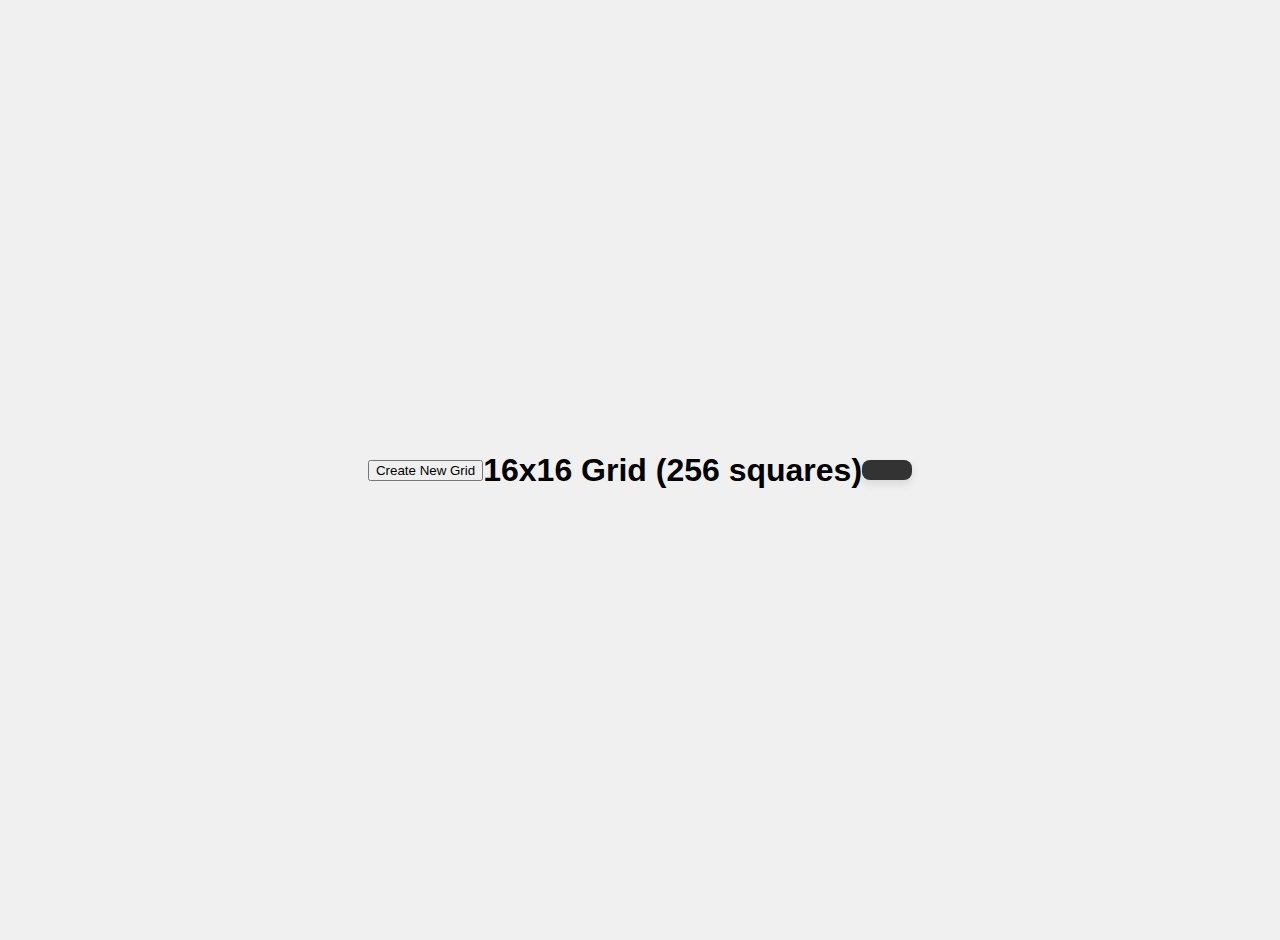
<file: index.html>
<!DOCTYPE html>
<html lang="en">
<head>
    <meta charset="UTF-8">
    <meta name="viewport" content="width=device-width, initial-scale=1.0">
    <title>Dynamic Grid</title>
    <link rel="stylesheet" href="styles.css">
</head>
<body>
    <button id="neGridBtn" class="new-grid-button">Create New Grid</button>
    <h1>16x16 Grid (256 squares)</h1>
    <div class="container" id="gridContainer"></div>

    <script src="script.js"></script>
</body>
</html>
</file>
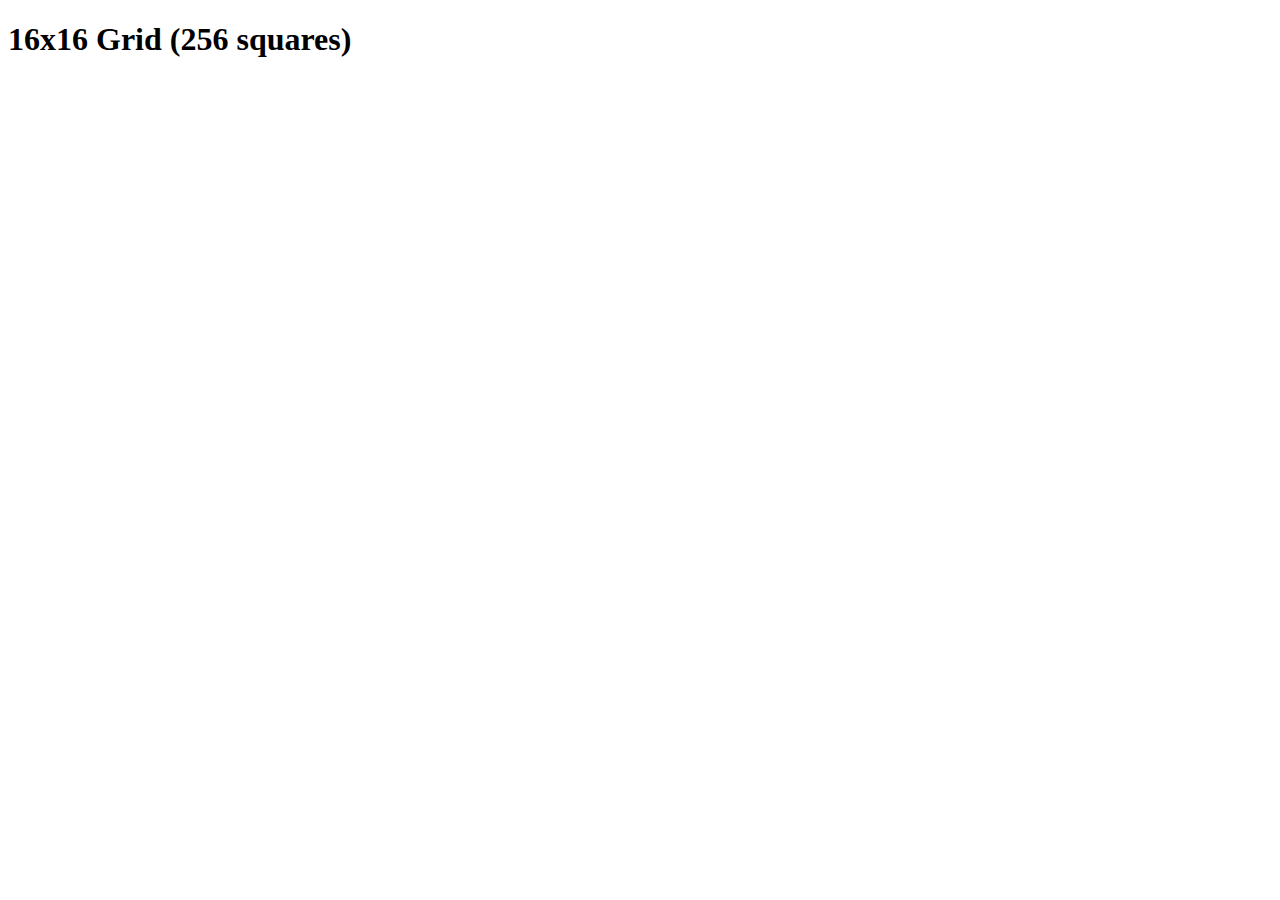
<file: HTML/index.html>
<!DOCTYPE html>
<html lang="en">
<head>
    <meta charset="UTF-8">
    <meta name="viewport" content="width=device-width, initial-scale=1.0">
    <title>Etch-a_Sketch</title>
</head>
<body>
    <h1>16x16 Grid (256 squares)</h1>
</body>
</html>
</file>
<file: styles.css>
body{
    margin: 0;
    padding: 20px;
    font-family: Arial, sans-serif;
    background-color: #f0f0f0;
    display: flex;
    justify-content: center;
    align-items: center;
    min-height: 100vh;
}

.container {
    display: grid;
    grid-template-columns: repeat(16, 1fr);
    gap: 2px;
    background-color: #333;
    padding: 10px;
    border-radius: 8px;
    box-shadow: 0 4px 8px rgba(0, 0, 0, 0.1);
}

.grid-square {
    width: 25px;
    height: 25px;
    background-color: #ffff;
    border: 1px solid #ddd;
    transition: background-color 0.2s ease;
    cursor: pointer;
}

.grid-square:hover {
    background-color: #007bff;
}
</file>
